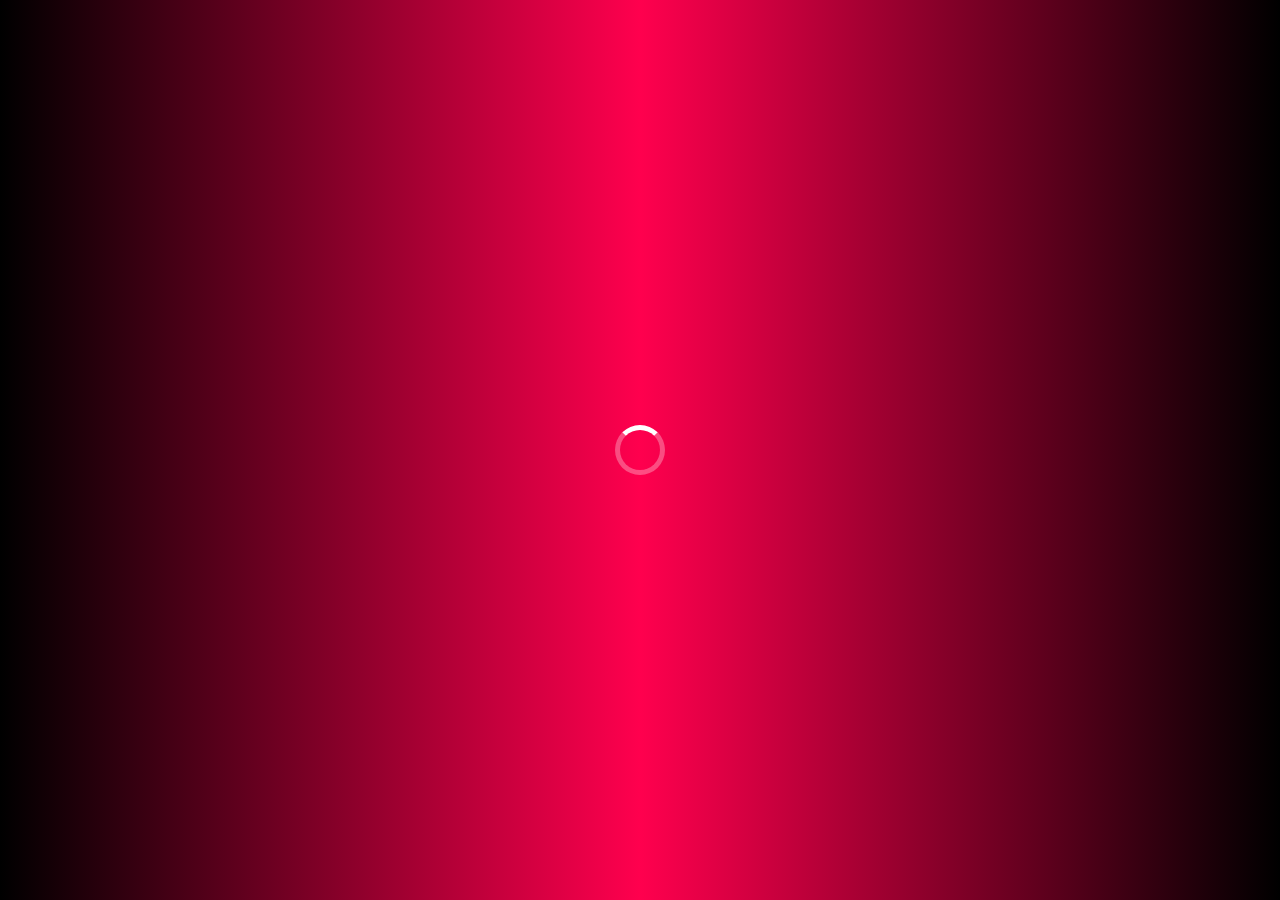
<file: index.html>
<!DOCTYPE html>
<html lang="en">
<head>
    <meta charset="UTF-8">
    <meta name="viewport" content="width=device-width, initial-scale=1.0">
    <title>Detail Area Store</title>
    <link rel="shortcut icon" type="image/x-icon" href="images/DAS_logo.ico">
    <link rel="stylesheet" href="styles.css">
    <link rel="stylesheet" href="https://unpkg.com/swiper/swiper-bundle.min.css">
    <script src="scripts/loadingAnimation.js"></script>
</head>
<body>
    <div id="loader">
        <div class="spinner"></div>
    </div>
    <div class="wrapper" style="display: none;">
        <header>
            <div class="logo">
                <a href="index.html">
                    <img src="images/DAS_logo.png" alt="Logo">
                </a>
            </div>
            <nav>
                <ul class="nav-links">
                    <li><a href="o_nas.html">O nas</a></li>
                    <li><a href="oferta.html">Oferta</a></li>
                    <li><a href="realizacje.html">Realizacje</a></li>
                    <li><a href="kontakt.html">Kontakt</a></li>
                </ul>
                <div class="hamburger-menu">
                    <div class="line1"></div>
                    <div class="line2"></div>
                    <div class="line3"></div>
                </div>
            </nav>
        </header>
        <section class="main-content"></section>
            <!-- Karuzela zdjęć -->
            <div class="swiper-container">
                <div class="swiper-wrapper">
                    <div class="swiper-slide">
                        <img src="images/DAS_1.jpg" alt="DAS kompleks">
                        <div class="slide-text">
                            <h2>DETAIL AREA STORE</h2>
                            <p>Pakiety kompletnych usług dla Waszego samochodu - od pielęgnacji samego nadwozia, aż po kompleksowy detailing całego samochodu.</p>
                            <a href="oferta.html" class="btn">Dowiedz się więcej</a>
                        </div>
                    </div>
                    <div class="swiper-slide">
                        <img src="images/DAS_2.jpg" alt="DAS dojazd">
                        <div class="slide-text">
                            <h2>DETAIL AREA STORE</h2>
                            <p>Pakiety wraz z pojedynczymi usługami, które realizujemy z dojazdem do Państwa.</p>
                            <a href="oferta.html" class="btn">Dowiedz się więcej</a>
                        </div>
                    </div>
                    <div class="swiper-slide">
                        <img src="images/DAS_3.jpg" alt="DAS pojedyncze">
                        <div class="slide-text">
                            <h2>DETAIL AREA STORE</h2>
                            <p>Pojedyncze opcje, które realizujemy u Nas według Państwa preferencji.</p>
                            <a href="oferta.html" class="btn">Dowiedz się więcej</a>
                        </div>
                    </div>
                    <!-- Dodaj więcej zdjęć według potrzeby -->
                </div>
                <!-- Przyciski nawigacyjne -->
                <div class="swiper-button-next"></div>
                <div class="swiper-button-prev"></div>
            </div>
        </section>
        <section>
            <div class="intro-text">
                <p>Mamy przyjemność zaoferować Państwu cztery autorskie warianty atrakcyjnych usług, które oddajemy do Państwa dyspozycji!</p>
            </div>
        </section>
        <section class="additional-content">
            <div class="image-tile">
                <img src="images/LogoOffer/Detail Area Store - Packs_logotype.png" alt="DAS PACKS">
                <div class="tile-overlay">
                    <div class="overlay-text">
                        <h3>DAS PACKS</h3>
                        <a href="oferta.html" class="btn">Szczegóły pakietu</a>
                    </div>
                </div>
            </div>
            <div class="image-tile">
                <img src="images/LogoOffer/Detail Area Store - Mobile Wash_logotype.png" alt="DAS MOBILE">
                <div class="tile-overlay">
                    <div class="overlay-text">
                        <h3>DAS MOBILE WASH</h3>
                        <a href="oferta.html" class="btn">Szczegóły pakietu</a>
                    </div>
                </div>
            </div>
            <div class="image-tile">
                <img src="images/LogoOffer/Detail Area Store - Single Wash_logotype.png" alt="DAS SINGLE">
                <div class="tile-overlay">
                    <div class="overlay-text">
                        <h3>DAS SINGLE WASH</h3>
                        <a href="oferta.html" class="btn">Szczegóły pakietu</a>
                    </div>
                </div>
            </div>
            <div class="image-tile">
                <img src="images/LogoOffer/Detail Area Store - Season Wash_logotype.png" alt="DAS SEASON">
                <div class="tile-overlay">
                    <div class="overlay-text">
                        <h3>DAS SEASON WASH</h3>
                        <a href="oferta.html" class="btn">Szczegóły pakietu</a>
                    </div>
                </div>
            </div>
        </section>
        <footer>
            <div class="footer-content">
                <div class="contact-info">
                    <h3>Kontakt</h3>
                    <p>Adres: Stróża 751, 32-431 Stróża</p>
                    <p>Email: biuro.detailareastore@gmail.com</p>
                    <p>Telefon: +48 666 650 641</p>
                </div>
                <div class="social-media">
                    <h3>Social Media</h3>
                    <a href="https://www.facebook.com/profile.php?id=61563598903499&mibextid=LQQJ4d"><img src="images/facebook.png" alt="Facebook"></a>
                    <a href="https://www.tiktok.com/@detail.area.store?_t=8p4BAKFqnIm&_r=1"><img src="images/tiktok.png" alt="TikTok"></a>
                    <a href="https://www.instagram.com/detailareastore?igsh=Y2JmNTF3ZzJlaGE1"><img src="images/instagram.png" alt="Instagram"></a>
                </div>
                <div class="information">
                    <h3>Informacje</h3>
                    <p><a href="#">Polityka prywatności</a></p>
                    <p><a href="#">Regulamin</a></p>
                </div>
            </div>
            <div class="footer-bottom">
                <p>&copy; 2024 Detail Area Store. Wszelkie prawa zastrzeżone.</p>
            </div>
        </footer>
    </div>
    <!-- Swiper JS -->
    <script src="https://unpkg.com/swiper/swiper-bundle.min.js"></script>
    <!-- Własne skrypty -->
    <script src="scripts/hamburgerMenu.js"></script>
    <script src="scripts/stickyHeaderEffect.js"></script>
    <script src="scripts/carousel.js"></script>
</body>
</html>
</file>
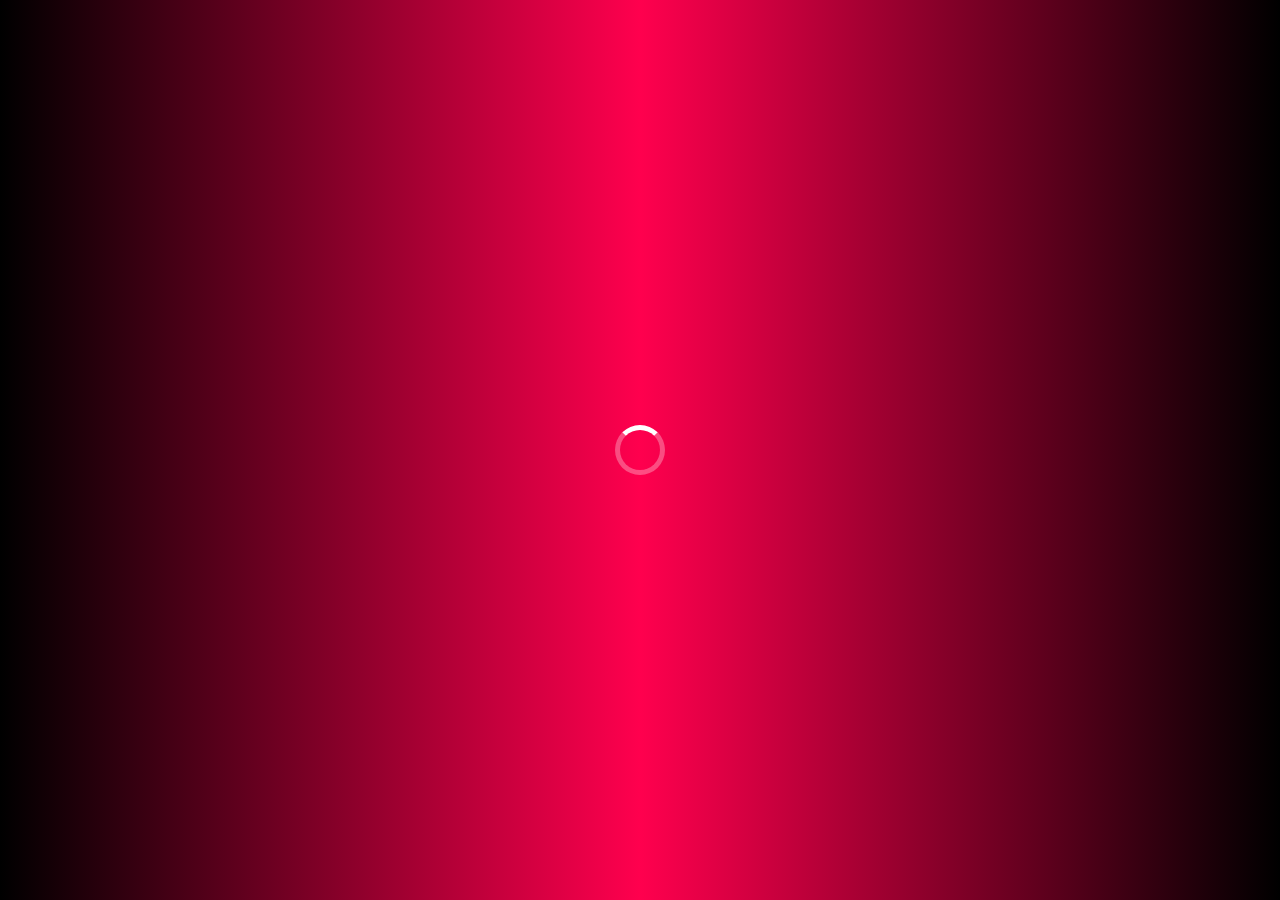
<file: kontakt.html>
<!DOCTYPE html>
<html lang="en">
<head>
    <meta charset="UTF-8">
    <meta name="viewport" content="width=device-width, initial-scale=1.0">
    <title>DAS - Kontakt</title>
    <link rel="shortcut icon" type="image/x-icon" href="images/DAS_logo.ico">
    <link rel="stylesheet" href="styles.css">
    <script src="scripts/loadingAnimation.js"></script>
</head>
<body>
    <div id="loader">
        <div class="spinner"></div>
    </div>
    <div class="wrapper" style="display: none;">
        <header>
            <div class="logo">
                <a href="index.html">
                    <img src="images/DAS_logo.png" alt="Logo">
                </a>
            </div>
            <nav>
                <ul class="nav-links">
                    <li><a href="o_nas.html">O nas</a></li>
                    <li><a href="oferta.html">Oferta</a></li>
                    <li><a href="realizacje.html">Realizacje</a></li>
                    <li><a href="kontakt.html">Kontakt</a></li>
                </ul>
                <div class="hamburger-menu">
                    <div class="line1"></div>
                    <div class="line2"></div>
                    <div class="line3"></div>
                </div>
            </nav>
        </header>

        <main>
            <section class="contact-section">
                <div class="contact-section-info">
                    <h2>Kontakt</h2>
                    <p>Adres: Stróża 751, 32-431 Stróża</p>
                    <p>Email: <a href="mailto:biuro.detailareastore@gmail.com">biuro.detailareastore@gmail.com</a></p>
                    <p>Telefon: <a href="tel:+48666650641">+48 666 650 641</a></p>
                </div>

                <div class="contact-form">
                    <h2>Napisz do nas</h2>
                    <form action="scripts/submit_form.php" method="POST">
                        <label for="name">Imię i nazwisko</label>
                        <input type="text" id="name" name="name" required>

                        <label for="email">Email</label>
                        <input type="email" id="email" name="email" required>

                        <label for="phone">Telefon</label>
                        <input type="tel" id="phone" name="phone">

                        <label for="message">Wiadomość</label>
                        <textarea id="message" name="message" rows="4" required></textarea>

                        <button type="submit">Wyślij</button>
                    </form>
                </div>

                <div class="map-container">
                    <iframe class="map" src="https://maps.google.com/maps?q=Stróża%20751&t=&z=13&ie=UTF8&iwloc=&output=embed" allowfullscreen="" loading="lazy"></iframe>
                </div>
            </section>
        </main>

        <footer>
            <div class="footer-content">
                <div class="contact-info">
                    <h3>Kontakt</h3>
                    <p>Adres: Stróża 751, 32-431 Stróża</p>
                    <p>Email: biuro.detailareastore@gmail.com</p>
                    <p>Telefon: +48 666 650 641</p>
                </div>
                <div class="social-media">
                    <h3>Social Media</h3>
                    <a href="https://www.facebook.com/profile.php?id=61563598903499&mibextid=LQQJ4d"><img src="images/facebook.png" alt="Facebook"></a>
                    <a href="https://www.tiktok.com/@detail.area.store?_t=8p4BAKFqnIm&_r=1"><img src="images/tiktok.png" alt="TikTok"></a>
                    <a href="https://www.instagram.com/detailareastore?igsh=Y2JmNTF3ZzJlaGE1"><img src="images/instagram.png" alt="Instagram"></a>
                </div>
                <div class="information">
                    <h3>Informacje</h3>
                    <p><a href="#">Polityka prywatności</a></p>
                    <p><a href="#">Regulamin</a></p>
                </div>
            </div>
            <div class="footer-bottom">
                <p>&copy; 2024 Detail Area Store. Wszelkie prawa zastrzeżone.</p>
            </div>
        </footer>
    </div>
    <script src="scripts/hamburgerMenu.js"></script>
    <script src="scripts/stickyHeaderEffect.js"></script>
    <script src="scripts/pictureHandling.js"></script>
</body>
</html>
</file>
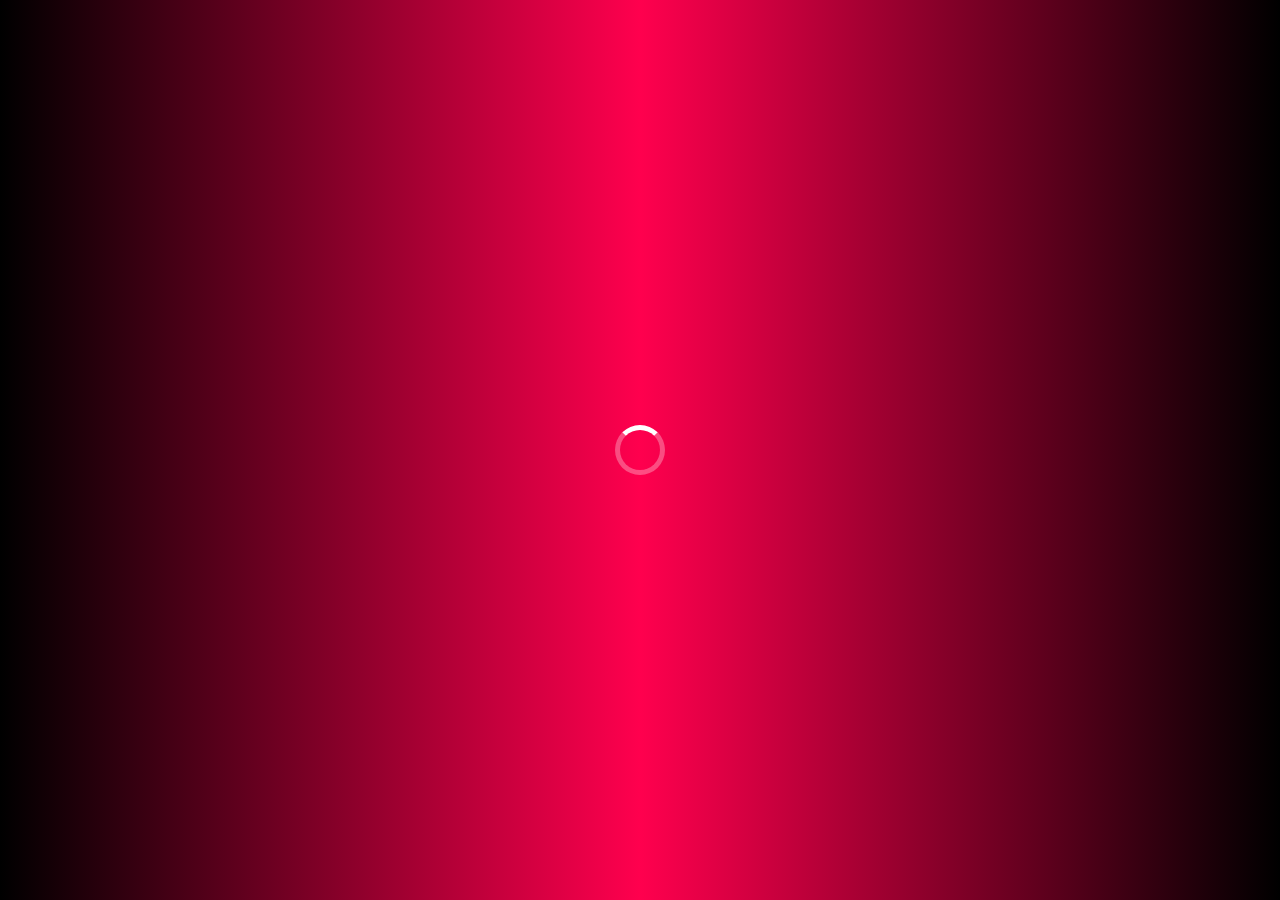
<file: o_nas.html>
<!DOCTYPE html>
<html lang="en">
<head>
    <meta charset="UTF-8">
    <meta name="viewport" content="width=device-width, initial-scale=1.0">
    <title>DAS - O nas</title>
    <link rel="shortcut icon" type="image/x-icon" href="images/DAS_logo.ico">
    <link rel="stylesheet" href="styles.css">
    <script src="scripts/loadingAnimation.js"></script>
</head>
<body>
    <div id="loader">
        <div class="spinner"></div>
    </div>
    <div class="wrapper" style="display: none;">
        <header>
            <div class="logo">
                <a href="index.html">
                    <img src="images/DAS_logo.png" alt="Logo">
                </a>
            </div>
            <nav>
                <ul class="nav-links">
                    <li><a href="o_nas.html">O nas</a></li>
                    <li><a href="oferta.html">Oferta</a></li>
                    <li><a href="realizacje.html">Realizacje</a></li>
                    <li><a href="kontakt.html">Kontakt</a></li>
                </ul>
                <div class="hamburger-menu">
                    <div class="line1"></div>
                    <div class="line2"></div>
                    <div class="line3"></div>
                </div>
            </nav>
        </header>

        <main>
            <section class="about-section">
                <div class="about-content">
                    <h1>Detail Area Store - od wizji aż po warsztat</h1>
                    <p>Jak to się zaczęło? Szczerze mówiąc, dosyć nieoczywiście i spontanicznie. Gdzieś około 2 lata temu, pewnego dnia przed spotkaniem z dziewczyną, myłem swój samochód przed domem, totalnie bez jakiejkolwiek wiedzy o chemii i procesie mycia samochodów. Jaki był efekt? Na tamtą chwilę zaskakujący, gdyż nie miałem pojęcia, że istnieje takie coś jak np. korekta lakieru czy chociażby powłoka ochronna. Tego samego wieczoru wpadł mi pomysł do głowy - "A może robić to zawodowo?". Wyobrażałem sobie wtedy swoje profesjonalne studio z idealnym oświetleniem, współpracownikami dzielącymi ze mną zajawkę oraz z wypracowaną renomą na rynku - oczywiście to tylko wierzchołek góry lodowej. Podzieliłem się tą myślą z moją partnerką, po jej aprobacie zakupiłem pierwszy kurs, później pierwsze kosmetyki. Wracając po pracy robiłem pierwsze kroki na swoim samochodzie i samochodach znajomych, którzy mieli wtedy odwagę powierzyć mi swój samochód.</p>
                    <p>Z determinacją i ciężką pracą udało się zgromadzić dziesiątki zadowolonych klientów z którego wysnułem jeden wniosek i motto, którym się kieruję do dziś - "Jesteśmy dla Was i chcemy się rozwijać dla Was. Powierzając nam swój samochód chcemy, żebyście mieli pewność, że oddaliście je w ręce profesjonalisty, któremu ufacie i którego zawsze możecie prosić o radę. Odbierając od Nas samochód, Wasz zachwyt i uśmiech na twarzy jest dla Nas najlepszą motywacją i czymś niebywalne najcenniejszym.</p>
                    <h2>Nasza oferta</h2>
                    <ul>
                        <li><b>DAS Packs</b> - Pakiety kompletnych usług dla Waszego samochodu - od pielęgnacji samego nadwozia, aż po kompleksowy detailing całego samochodu.</li>
                        <li><b>DAS Mobile</b> - Pakiety wraz z pojedynczymi usługami, które realizujemy z dojazdem do Państwa.</li>
                        <li><b>DAS Single</b> - Pojedyncze opcje, które realizujemy u Nas, według Państwa preferencji.</li>
                    </ul>
                </div>
                <div class="about-image">
                    <img src="images/O_nas.JPG" alt="O nas">
                </div>
            </section>
        </main>
        
        <footer>
            <div class="footer-content">
                <div class="contact-info">
                    <h3>Kontakt</h3>
                    <p>Adres: Stróża 751, 32-431 Stróża</p>
                    <p>Email: biuro.detailareastore@gmail.com</p>
                    <p>Telefon: +48 666 650 641</p>
                </div>
                <div class="social-media">
                    <h3>Social Media</h3>
                    <a href="https://www.facebook.com/profile.php?id=61563598903499&mibextid=LQQJ4d"><img src="images/facebook.png" alt="Facebook"></a>
                    <a href="https://www.tiktok.com/@detail.area.store?_t=8p4BAKFqnIm&_r=1"><img src="images/tiktok.png" alt="TikTok"></a>
                    <a href="https://www.instagram.com/detailareastore?igsh=Y2JmNTF3ZzJlaGE1"><img src="images/instagram.png" alt="Instagram"></a>
                </div>
                <div class="information">
                    <h3>Informacje</h3>
                    <p><a href="#">Polityka prywatności</a></p>
                    <p><a href="#">Regulamin</a></p>
                </div>
            </div>
            <div class="footer-bottom">
                <p>&copy; 2024 Detail Area Store. Wszelkie prawa zastrzeżone.</p>
            </div>
        </footer>
    </div>
    <script src="scripts/hamburgerMenu.js"></script>
    <script src="scripts/stickyHeaderEffect.js"></script>
    <script src="scripts/pictureHandling.js"></script>
</body>
</html>
</file>
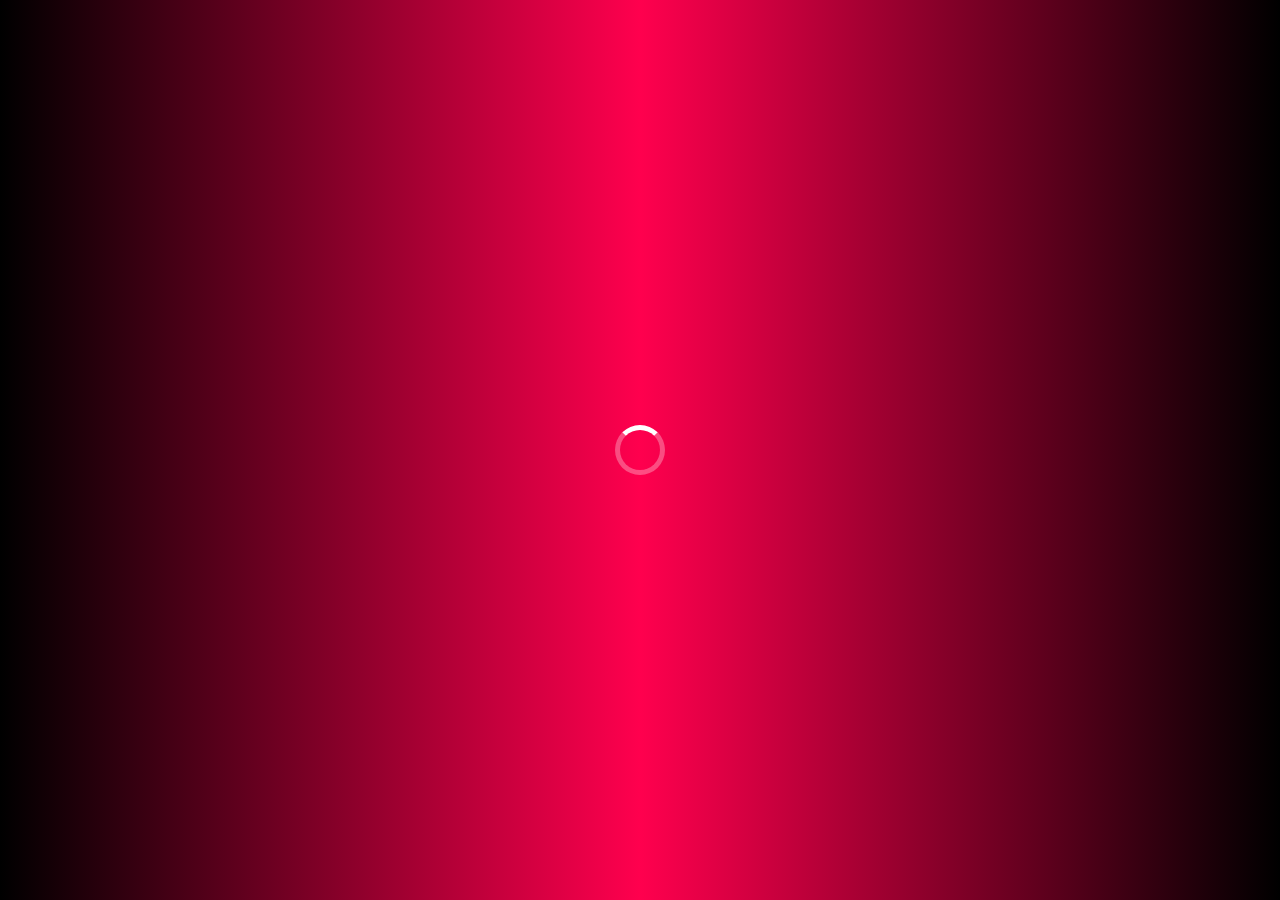
<file: oferta.html>
<!DOCTYPE html>
<html lang="en">
<head>
    <meta charset="UTF-8">
    <meta name="viewport" content="width=device-width, initial-scale=1.0">
    <title>DAS - Oferta</title>
    <link rel="shortcut icon" type="image/x-icon" href="images/DAS_logo.ico">
    <link rel="stylesheet" href="styles.css">
    <script src="scripts/loadingAnimation.js"></script>
</head>
<body>
    <div id="loader">
        <div class="spinner"></div>
    </div>
    <div class="wrapper" style="display: none;">
        <header>
            <div class="logo">
                <a href="index.html">
                    <img src="images/DAS_logo.png" alt="Logo">
                </a>
            </div>
            <nav>
                <ul class="nav-links">
                    <li><a href="o_nas.html">O nas</a></li>
                    <li><a href="oferta.html">Oferta</a></li>
                    <li><a href="realizacje.html">Realizacje</a></li>
                    <li><a href="kontakt.html">Kontakt</a></li>
                </ul>
                <div class="hamburger-menu">
                    <div class="line1"></div>
                    <div class="line2"></div>
                    <div class="line3"></div>
                </div>
            </nav>
        </header>

        <main>
            <section class="offers">
                <div class="offer">
                    <img src="images/LogoOffer/Detail Area Store - Packs_logotype.png" alt="DAS Packs">
                    <h2>DAS Packs</h2>
                    <h3>DAS Fast Wash:</h3>
                    <p>
                        <ul>
                            <li><b>Car Wash Fast</b>: mycie wstępne nadwozia, mycie właściwe nadwozia, zabezpieczenie lakieru szybką powłoką ochronną (szybki wosk / quick detailier / quick detailier ceramiczny / wosk na mokro), mycie felg, dressing opon</li>
                            <li><b>Car Wash Fast+</b>: usługi <b>Car Wash Fast</b> wraz z odkurzaniem dywaników i foteli</li>
                            <li><b>Car Wash Standard</b>: usługi <b>Car Wash Fast</b> wraz z odkurzaniem i czyszczeniem wnętrza samochodu</li>
                            <li><b>Car Wash Standard+</b>: usługi <b>Car Wash Standard</b> wraz z dressingiem wnętrza</li>
                            <li><b>Car Wash Premium</b>: usługi <b>Car Wash Standard+</b> wraz z nałożeniem powłoki hydrofobowej na szyby (niewidzialna wycieraczka)</li>
                        </ul>
                    </p>
                    <h3>DAS Detailing:</h3>
                    <p>
                        <ul>
                            <li><b>Car Detailing Fast</b>: mycie wstępne nadwozia, mycie właściwe nadwozia, deironizacja, dekontaminacja, glinkowanie nadwozia, detailing felg, zabezpieczenie felg powłoką ochronną, dressing opon, zabezpieczenie lakieru 3 miesięczną powłoką ochronną, nałożenie powłoki hydrofobowej na szyby (niewidzialna wycieraczka)</li>
                            <li><b>Car Detailing Standard</b>: usługi <b>Car Detailing Fast</b> z odkurzaniem i czyszczeniem wnętrza samochodu wraz z dressingiem</li>
                            <li><b>Car Detailing Premium</b>: usługi <b>Car Detailing Standard</b> wraz z impregnacją</li>
                            <li><b>Car Detailing Pro</b>: usługi <b>Car Detailing Premium</b> z zabezpieczeniem lakieru roczną powłoką ochronną</li>
                            <li><b>Car Detailing Pro+</b>: usługi <b>Car Detailing Pro</b> z zabezpieczeniem lakieru ceramiczną powłoką ochronną</li>
                        </ul>
                    </p>
                    <a href="kontakt.html" class="btn">Skontaktuj się z nami</a>
                </div>
                <div class="offer">
                    <img src="images/LogoOffer/Detail Area Store - Mobile Wash_logotype.png" alt="DAS Mobile Wash">
                    <h2>DAS Mobile Wash</h2>
                    <p>
                        <ul>
                            <li>Mycie wstępne oraz właściwe nadwozia</li>
                            <li>Detailing / Mycie kół</li>
                            <li>Glinkowanie, deironizacja i dekontaminacja pojazdu*</li>
                            <li>Usuwanie odprysków*</li>
                            <li>Woskowanie nadwozia*</li>
                            <li>Aplikacja powłoki hydrofobowej na szybę (niewidzialna wycieraczka)</li>
                            <li>Odkurzanie wnętrza samochodu</li>
                            <li>Czyszczenie oraz impregnacja skórzanej tapicerki samochodu</li>
                            <li>Czyszczenie oraz impregnacja / dressing wnętrza samochodu</li>
                            <li>Mycie szyb wewnątrz oraz zewnątrz samochodu</li>
                        </ul>
                    </br>* - usługa wymaga zacienionego miejsca bądź pomieszczenia umożliwiającego realizację usługi
                    </p>
                    <a href="kontakt.html" class="btn">Skontaktuj się z nami</a>
                </div>
                <div class="offer">
                    <img src="images/LogoOffer/Detail Area Store - Single Wash_logotype.png" alt="DAS Single Wash">
                    <h2>DAS Single Wash</h2>
                    <p>
                        <ul>
                            <li>Odkurzanie wnętrza samochodu</li>
                            <li>Pranie foteli</li>
                            <li>Pranie dywaników</li>
                            <li>Pranie podsufitki (bonnetowanie)</li>
                            <li>Pranie podłogi samochodowej</li>
                            <li>Pranie pasów bezpieczeństwa</li>
                            <li>Detailing / Mycie kół</li>
                            <li>Glinkowanie, deironizacja i dekontaminacja pojazdu</li>
                            <li>Mycie wstępne oraz właściwe nadwozia</li>
                            <li>Polerowanie nadwozia (możliwość polerowania pojedynczej części pojazdu)</li>
                            <li>Usuwanie odprysków</li>
                            <li>Regeneracja lamp</li>
                            <li>Woskowanie nadwozia</li>
                            <li>Aplikacja powłoki ceramicznej</li>
                            <li>Czyszczenie oraz impregnacja skórzanej tapicerki samochodu</li>
                            <li>Czyszczenie oraz impregnacja / dressing wnętrza samochodu</li>
                            <li>Mycie szyb wewnątrz oraz zewnątrz samochodu</li>
                            <li>Aplikacja połoki hydrofobowej na szybę (niewidzialna wycieraczka)</li>
                            <li>Ozonowanie</li>
                        </ul>
                    </p>
                    <a href="kontakt.html" class="btn">Skontaktuj się z nami</a>
                </div>
                <div class="offer">
                    <img src="images/LogoOffer/Detail Area Store - Season Wash_logotype.png" alt="DAS Season Wash">
                    <h2>DAS Season Wash</h2>
                    <p>
                        <ul>
                            <li>Odkurzanie wnętrza samochodu</li>
                            <li>Pranie foteli</li>
                            <li>Pranie dywaników</li>
                            <li>Pranie podsufitki (bonnetowanie)</li>
                            <li>Pranie podłogi samochodowej</li>
                            <li>Pranie pasów bezpieczeństwa</li>
                            <li>Detailing / Mycie kół</li>
                            <li>Glinkowanie, deironizacja i dekontaminacja pojazdu</li>
                            <li>Mycie wstępne oraz właściwe nadwozia</li>
                            <li>Polerowanie nadwozia (możliwość polerowania pojedynczej części pojazdu)</li>
                            <li>Usuwanie odprysków</li>
                            <li>Regeneracja lamp</li>
                            <li>Woskowanie nadwozia</li>
                            <li>Aplikacja powłoki ceramicznej</li>
                            <li>Czyszczenie oraz impregnacja skórzanej tapicerki samochodu</li>
                            <li>Czyszczenie oraz impregnacja / dressing wnętrza samochodu</li>
                            <li>Mycie szyb wewnątrz oraz zewnątrz samochodu</li>
                            <li>Aplikacja połoki hydrofobowej na szybę (niewidzialna wycieraczka)</li>
                            <li>Ozonowanie</li>
                        </ul>
                    </p>
                    <a href="kontakt.html" class="btn">Skontaktuj się z nami</a>
                </div>
            </section>
        </main>
        
        <footer>
            <div class="footer-content">
                <div class="contact-info">
                    <h3>Kontakt</h3>
                    <p>Adres: Stróża 751, 32-431 Stróża</p>
                    <p>Email: biuro.detailareastore@gmail.com</p>
                    <p>Telefon: +48 666 650 641</p>
                </div>
                <div class="social-media">
                    <h3>Social Media</h3>
                    <a href="https://www.facebook.com/profile.php?id=61563598903499&mibextid=LQQJ4d"><img src="images/facebook.png" alt="Facebook"></a>
                    <a href="https://www.tiktok.com/@detail.area.store?_t=8p4BAKFqnIm&_r=1"><img src="images/tiktok.png" alt="TikTok"></a>
                    <a href="https://www.instagram.com/detailareastore?igsh=Y2JmNTF3ZzJlaGE1"><img src="images/instagram.png" alt="Instagram"></a>
                </div>
                <div class="information">
                    <h3>Informacje</h3>
                    <p><a href="#">Polityka prywatności</a></p>
                    <p><a href="#">Regulamin</a></p>
                </div>
            </div>
            <div class="footer-bottom">
                <p>&copy; 2024 Detail Area Store. Wszelkie prawa zastrzeżone.</p>
            </div>
        </footer>
    </div>
    <script src="scripts/hamburgerMenu.js"></script>
    <script src="scripts/stickyHeaderEffect.js"></script>
    <script src="scripts/pictureHandling.js"></script>
    <script src="scripts/offerAnimation.js"></script>
</body>
</html>
</file>
<file: styles.css>
/* Resetowanie domyślnych styli */
* {
    box-sizing: border-box;
    margin: 0;
    padding: 0;
}

/* Loader styles */
#loader {
    position: fixed;
    left: 0;
    top: 0;
    width: 100%;
    height: 100%;
    background: rgb(0,0,0);
    background: linear-gradient(90deg, rgba(0,0,0,1) 0%, rgba(255,0,78,1) 50%, rgba(0,0,0,1) 100%);
    display: flex;
    justify-content: center;
    align-items: center;
    z-index: 9999;
}

.spinner {
    width: 50px;
    height: 50px;
    border: 5px solid rgba(255,255,255,0.3);
    border-top: 5px solid #fff;
    border-radius: 50%;
    animation: spin 1s linear infinite;
}

@keyframes spin {
    0% { transform: rotate(0deg); }
    100% { transform: rotate(360deg); }
}

/* Body styles */
body, html {
    font-family: Arial, sans-serif;
    line-height: 1.6;
    background: rgb(0,0,0);
    background: linear-gradient(90deg, rgba(0,0,0,1) 0%, rgba(255,0,78,1) 50%, rgba(0,0,0,1) 100%);
    margin: 0;
    padding: 0;
    height: 100%;
}

.wrapper {
    display: flex;
    flex-direction: column;
    min-height: 100vh; /* Pełna wysokość widoku */
}

header {
    background-color: #000000;
    color: white;
    padding: 0px 20px; /* większy padding dla lepszego wyglądu */
    text-align: center;
    position: fixed;
    width: 100%;
    top: 0;
    z-index: 1000; /* wyższy indeks zabezpiecza go przed innymi treściami */
    display: flex;
    justify-content: space-between; /* wyrównanie elementów do lewej i prawej */
    align-items: center; /* wycentrowanie w pionie */
    box-shadow: 0 2px 10px rgba(0, 0, 0, 0.1); /* cień dla nagłówka */
    transition: background-color 0.3s ease;
    margin: 0; /* Usuń wszelkie marginesy */
}

.logo img {
    height: 75px; /* dostosuj rozmiar logo */
}

nav {
    background-color: #000000;
    overflow: hidden;
    margin: 0; /* Usuń wszelkie marginesy */
    padding: 0; /* Usuń wszelkie paddingi */
}

nav ul {
    list-style-type: none;
    margin: 7px; /* Usuń wszelkie marginesy */
    padding: 0; /* Usuń wszelkie paddingi */
    text-align: center;
    display: flex; /* Elementy listy są wyświetlane obok siebie */
}

nav ul li {
    flex: 1; /* Każdy element listy zajmuje równą część przestrzeni */
}

nav ul li a {
    display: block;
    color: white;
    text-align: center;
    padding: 14px 20px;
    text-decoration: none;
    transition: background-color 0.3s ease, color 0.3s ease;
    position: relative;
    font-weight: 500; /* nieco pogrubiona czcionka */
}

nav ul li a::before {
    content: "";
    position: absolute;
    bottom: 0;
    left: 50%;
    width: 0;
    height: 2px;
    background-color: #FF024F;
    transition: width 0.3s ease, left 0.3s ease;
}

nav ul li a:hover {
    background-color: #000000;
    color: #f0f0f0;
}

nav ul li a:hover::before {
    width: 100%;
    left: 0;
}

.hamburger-menu {
    display: none; /* ukryty domyślnie na większych ekranach */
    cursor: pointer;
    padding: 10px;
    position: relative;
    z-index: 1001; /* wyższy indeks, aby był nad menu */
}

.hamburger-menu div {
    width: 25px;
    height: 3px;
    background-color: white;
    margin: 5px 0;
    transition: transform 0.3s ease, opacity 0.3s ease;
}

.main-content {
    flex: 1;
    display: flex;
    flex-direction: column;
    align-items: center;
    justify-content: center;
    padding-top: 60px; /* Odstęp od nagłówka równy jego wysokości */
    margin-top: 5px; /* Usuń wszelkie marginesy */
}

/* Swiper styles */
.swiper-container {
    width: 100%;
    height: 60vh; /* Wysokość karuzeli */
    position: relative;
    margin: 0; /* Usuń odstęp górny */
    padding: 0; /* Usuń padding */
}

.swiper-wrapper {
    margin: 0; /* Usuń odstęp górny */
    padding: 0; /* Usuń padding */
}

.swiper-slide {
    display: flex;
    justify-content: center;
    align-items: center;
}

.swiper-slide img {
    width: 100%;
    height: 100%;
    object-fit: cover; /* Zawartość dopasowana do kontenera */
    background-color: transparent; /* Przezroczyste tło */
}

.swiper-button-next, .swiper-button-prev {
    color: #fff; /* Białe strzałki */
}

.slide-text {
    position: absolute;
    top: 50%;
    left: 50%;
    transform: translate(-50%, -50%);
    text-align: center;
    color: #fff;
    z-index: 10;
    padding: 20px;
    background-color: rgba(0, 0, 0, 0.7);
    border-radius: 10px;
    max-width: 80%;
}

.slide-text h2 {
    font-size: 2.5em;
    margin-bottom: 10px;
}

.slide-text p {
    font-size: 1.3em;
    line-height: 1.6;
    margin-bottom: 20px;
}

.slide-text .btn {
    display: inline-block;
    background-color: #FF004E;
    color: #fff;
    padding: 12px 24px;
    text-decoration: none;
    border-radius: 5px;
    transition: background-color 0.3s ease;
}

.slide-text .btn:hover {
    background-color: #ff306e;
}

.additional-content {
    display: flex;
    justify-content: space-around;
    align-items: center;
    margin: 50px 0;
}

.intro-text {
    margin: 2% 10% 0% 10%;
}

.intro-text p {
    font-size: 36px;
    font-weight: bold;
    text-align: center;
    color: #fefefe;
    text-shadow: 1px 1px 2px rgba(0, 0, 0, 0.9);
}

.image-tile {
    position: relative;
    overflow: hidden;
    width: 30%; /* Dla równego rozłożenia na szerokim ekranie */
    transition: transform 0.3s ease;
    cursor: pointer;
}

.image-tile:hover .tile-overlay {
    opacity: 1;
    transform: translateY(0);
}

.image-tile img {
    width: 100%;
    height: auto;
    vertical-align: middle;
}

.tile-overlay {
    position: absolute;
    top: 0;
    left: 0;
    width: 100%;
    height: 100%;
    background-color: rgba(0, 0, 0, 0.7);
    color: white;
    display: flex;
    justify-content: center;
    align-items: center;
    opacity: 0;
    transform: translateY(-100%);
    transition: opacity 0.3s ease, transform 0.3s ease;
}

.overlay-text {
    text-align: center;
}

.overlay-text h3 {
    font-size: 1.5em;
    margin-bottom: 10px;
}

.overlay-text .btn {
    background-color: #FF004E;
    color: white;
    padding: 10px 20px;
    border-radius: 5px;
    text-decoration: none;
    transition: background-color 0.3s ease;
}

.overlay-text .btn:hover {
    background-color: #ff306e;
}

.realizations {
    padding: 50px 20px;
    background: rgb(0,0,0);
    background: linear-gradient(90deg, rgba(0,0,0,1) 0%, rgba(255,0,78,1) 50%, rgba(0,0,0,1) 100%);
}

.realizations h2 {
    margin-bottom: 30px;
    font-size: 36px;
    font-weight: bold;
    text-align: center;
    color: #fefefe;
    text-shadow: 1px 1px 2px rgba(0, 0, 0, 0.9);
}

.realization-container {
    display: flex;
    flex-wrap: wrap;
    justify-content: center;
    gap: 20px;
}

.realization-card {
    background-color: #ffffff;
    border-radius: 10px;
    box-shadow: 0 4px 10px rgba(0, 0, 0, 0.1);
    overflow: hidden;
    max-width: 400px;
    margin: 10px;
    transition: transform 0.3s ease;
    cursor: pointer;
}

.realization-card:hover {
    transform: translateY(-10px);
}

.realization-images {
    position: relative;
    width: 100%;
    height: 200px;
    display: flex;
    justify-content: center;
    align-items: center;
}

.realization-images img {
    width: 90%;
    height: 85%;
    object-fit: cover;
    position: absolute;
    border-radius: 8px;
    transition: opacity 0.3s ease;
}

.realization-images img.before-image {
    z-index: 1;
}

.realization-images img.after-image {
    z-index: 2;
    opacity: 0;
}

.realization-card:hover .after-image {
    opacity: 1;
}

.realization-info {
    padding: 20px;
}

.realization-info h3 {
    font-size: 1.5em;
    margin-bottom: 10px;
    color: #333;
}

.realization-info p {
    margin: 5px 0;
    color: #666;
}

.realization-info p strong {
    color: #333;
}

.fullscreen-container {
    display: none;
    position: fixed;
    top: 0;
    left: 0;
    width: 100%;
    height: 100%;
    background: rgba(0, 0, 0, 0.8);
    justify-content: center;
    align-items: center;
    z-index: 1000;
}

.fullscreen-content {
    position: relative;
    width: 90%;
    max-width: 1200px;
    max-height: 90%;
    overflow: auto;
    background: #fff;
    padding: 20px;
    border-radius: 10px;
}

.close-btn {
    position:sticky;
    top: 10px;
    right: 10px;
    margin-left: 95%;
    font-size: 50px;
    color: #FF004E;
    cursor: pointer;
}

.fullscreen-images img {
    width: 100%;
    margin-bottom: 10px;
    border-radius: 10px;
}

/* Contact styles */

.contact-section {
    display: flex;
    flex-direction: column;
    align-items: center;
    padding: 40px;
    margin-top: 60px;
    text-align: center;
    background: linear-gradient(90deg, rgba(0, 0, 0, 1) 0%, rgba(255, 0, 78, 1) 50%, rgba(0, 0, 0, 1) 100%);
    font-family: 'Roboto', Arial, sans-serif; /* Zmieniona czcionka na bardziej nowoczesną */
}

.contact-section-info, .contact-form {
    width: 100%;
    max-width: 900px; /* Nieco mniejsza szerokość dla lepszego layoutu */
    margin-bottom: 50px; /* Większa przestrzeń między sekcjami */
    background-color: #ffffff; /* Jaśniejsze tło dla lepszego kontrastu */
    padding: 30px;
    border-radius: 12px; /* Zwiększony zaokrąglenie rogów */
    box-shadow: 0 8px 16px rgba(0, 0, 0, 0.15); /* Mocniejszy cień dla lepszego efektu 3D */
    transition: transform 0.3s ease-in-out; /* Dodanie animacji na hover */
}

.contact-section-info:hover, .contact-form:hover {
    transform: translateY(-5px); /* Lekki efekt podniesienia na hover */
}

.contact-section-info h2, .contact-form h2 {
    margin-bottom: 30px;
    font-size: 34px; /* Większa czcionka nagłówków */
    color: #222; /* Ciemniejszy kolor nagłówków */
}

.contact-section-info p, .contact-form label {
    font-size: 18px;
    line-height: 1.8;
    color: #444; /* Nieco ciemniejszy kolor tekstu */
}

.contact-section-info a {
    text-decoration: none;
    color: #222; /* Ciemniejszy kolor linków */
    transition: color 0.3s ease-in-out;
}

.contact-section-info a:hover {
    color: #FF024F; /* Wyrazisty kolor na hover */
}

.contact-form form {
    display: grid;
    gap: 20px;
}

.contact-form input[type="text"],
.contact-form input[type="email"],
.contact-form input[type="tel"],
.contact-form textarea {
    width: 100%;
    padding: 15px;
    font-size: 16px;
    border: 1px solid #bbb; /* Lżejszy kolor obramowania */
    border-radius: 8px; /* Większe zaokrąglenie */
    transition: border-color 0.3s ease-in-out, box-shadow 0.3s ease-in-out;
    background-color: #f7f7f7; /* Delikatniejsze tło dla wejść */
}

.contact-form input[type="text"]:focus,
.contact-form input[type="email"]:focus,
.contact-form input[type="tel"]:focus,
.contact-form textarea:focus {
    outline: none;
    border-color: #FF024F;
    box-shadow: 0 0 5px rgba(255, 0, 78, 0.3); /* Dodanie delikatnego cienia na focus */
}

.contact-form textarea {
    resize: vertical;
}

.contact-form button {
    width: 100%;
    padding: 15px;
    font-size: 18px;
    background: linear-gradient(90deg, rgba(255, 2, 79, 1) 0%, rgba(255, 50, 100, 1) 100%);
    color: white;
    border: none;
    border-radius: 8px;
    cursor: pointer;
    transition: background-color 0.3s ease-in-out, transform 0.3s ease-in-out;
}

.contact-form button:hover {
    background-color: #ff306e;
    transform: scale(1.05); /* Dodanie efektu powiększenia na hover */
}

.map-container {
    width: 100%;
    max-width: 900px;
    height: 400px;
    margin-top: 40px;
    border-radius: 12px;
    overflow: hidden;
    box-shadow: 0 8px 16px rgba(0, 0, 0, 0.15); /* Mocniejszy cień dla mapy */
}

.map {
    width: 100%;
    height: 100%;
    border: none;
}

/* O nas - style */

.about-section {
    display: flex;
    justify-content: space-between;
    align-items: center;
    background-color: #ffffff;
    margin-top: 60px;
    padding: 40px;
    border-radius: 8px;
    box-shadow: 0 4px 8px rgba(0, 0, 0, 0.1); /* Delikatny cień */
}

.about-content {
    flex: 1;
    padding-right: 40px;
}

.about-content h1 {
    font-size: 32px;
    margin-bottom: 20px;
}

.about-content h2 {
    font-size: 24px;
    margin-top: 15px;
    margin-bottom: 10px;
}

.about-content p {
    font-size: 18px;
    line-height: 1.6;
    margin-top: 20px;
}

.about-content ul {
    margin-top: 10px;
    padding-left: 20px;
}

.about-content ul li {
    font-size: 16px;
    margin-bottom: 8px;
}

.about-image {
    flex: 1;
    text-align: center;
}

.about-image img {
    max-width: 100%;
    border-radius: 8px; /* Zaokrąglone brzegi dla zdjęcia */
    box-shadow: 0 4px 8px rgba(0, 0, 0, 0.1); /* Delikatny cień */
}

/* Styl dla sekcji ofert */

.offers {
    display: grid;
    grid-template-columns: repeat(2, 1fr); /* Ustaw 2 kolumny, każda po 1 frakcji */
    grid-template-rows: repeat(2, auto); /* Ustaw 2 rzędy z automatyczną wysokością */
    gap: 20px;
    margin: 100px 20px 20px 20px;
}

/* Styl dla pojedynczej oferty */
.offer {
    display: flex;
    flex-direction: column;
    justify-content: center; /* Dodatkowe wyrównanie elementów */
    background: rgb(255,255,255);
    background: radial-gradient(circle, rgba(255,255,255,1) 22%, rgba(134,134,128,1) 51%, rgba(255,255,255,1) 100%);
    padding: 20px;
    border-radius: 8px;
    box-shadow: 0 0 10px rgba(0, 0, 0, 0.1);
    text-align: center;
    transition: transform 0.3s ease-in-out, box-shadow 0.3s ease-in-out; /* Dodanie płynnej transformacji */
}

.offer img {
    max-width: 75%; /* Zmniejszenie rozmiaru obrazka */
    display: block; /* Blokowy układ obrazka */
    margin: 0 auto; /* Wyrównanie do środka */
    border-radius: 8px;
}

.offer h2 {
    margin-top: 10px;
    font-size: 1.5rem;
    color: #000000;
}

.offer h3 {
    text-align: left;
    margin-left: 20px;
    color: #000000;
}

.offer p {
    margin-top: 8px;
    font-size: 1rem;
    color: #000000;
}

.offer ul {
    text-align: left;
    margin-left: 20px;
    padding-left: 20px; /* Dodaje odstęp od lewej krawędzi, co zwiększa czytelność */
    list-style-type: disc; /* Ustawia standardowy symbol punktu dla listy */
    font-family: Arial, sans-serif; /* Ustawia czcionkę */
    font-size: 16px; /* Ustawia rozmiar czcionki */
    color: #000000; /* Ustawia kolor tekstu */
    line-height: 1.6; /* Zwiększa odstęp między wierszami dla lepszej czytelności */
}

.offer ul li {
    margin-bottom: 5px; /* Dodaje odstęp między elementami listy */
}

.offer .btn {
    display: inline-block;
    margin-top: auto; /* Przesuwa przycisk na dół */
    padding: 10px 20px;
    background-color: #FF024F;
    color: white;
    text-decoration: none;
    border-radius: 5px;
    transition: background-color 0.3s;
}

.offer .btn:hover {
    background-color: #ff306e;
}

/* Footer styles */
footer {
    background-color: #000000;
    color: white;
    padding: 20px 0;
    text-align: center;
    margin-top: auto; /* przesuń stopkę na dół strony */
}

.footer-content {
    display: flex;
    justify-content: space-around;
    align-items: flex-start;
    max-width: 1000px;
    margin: 0 auto;
}

.footer-content div {
    flex: 1;
    padding: 20px;
}

.footer-content h3 {
    margin-bottom: 10px;
}

.footer-content p, .footer-content a {
    color: #f0f0f0;
    text-decoration: none;
    transition: color 0.3s ease;
}

.footer-content a:hover {
    color: #ddd;
}

.footer-content img {
    width: 40px; /* ustaw szerokość zdjęć */
    height: 40px; /* ustaw wysokość zdjęć */
    background-color: transparent; /* przezroczyste tło */
    object-fit: contain; /* zawartość dopasowana do kontenera */
    transition: transform 0.3s ease;
}

.footer-content img:hover {
    transform: scale(1.1); /* powiększenie zdjęcia przy najechaniu */
}

.footer-bottom {
    padding: 10px;
    background-color: #000000;
}

.footer-bottom p {
    margin: 0;
    font-size: 0.9em;
}

@media (max-width: 768px) {
    header {
        padding: 10px 20px; /* większy padding dla lepszego wyglądu */
    }

    .logo {
        margin-left: 10px; /* zmniejszenie marginesu logo */
    }

    nav ul {
        display: none; /* ukryj linki nawigacyjne domyślnie */
        flex-direction: column;
        position: absolute;
        width: 100%;
        top: 60px; /* odstęp od góry strony */
        left: 0;
        background-color: #000000;
        z-index: 999; /* niższy indeks zabezpiecza go przed nagłówkiem */
        box-shadow: 0 2px 10px rgba(0, 0, 0, 0.1); /* cień dla menu */
    }

    nav ul.show {
        display: flex; /* pokaż linki nawigacyjne po dodaniu klasy */
        animation: slideDown 0.3s ease; /* animacja dla rozwijanego menu */
    }

    nav ul li {
        width: 100%;
        text-align: center;
    }

    .hamburger-menu {
        display: block; /* pokaż ikonę hamburgera */
    }

    /* Obróć ikonę hamburgera dla otwartego stanu */
    .hamburger-menu.open .line1 {
        transform: rotate(-45deg) translate(-5px, 6px);
    }

    .hamburger-menu.open .line2 {
        opacity: 0; /* ukryj środkową linię */
    }

    .hamburger-menu.open .line3 {
        transform: rotate(45deg) translate(-5px, -6px);
    }

    .additional-content {
        flex-direction: column;
        width: 90%;
        margin: 20px auto;
    }

    .image-tile {
        width: 90%;
        margin-top: 15px;
    }
    
    .about-section {
        display: block;
    }

    .offers {
        display: block;
    }

    .offer {
        margin-top: 20px;
    }

    .slide-text {
        width: 80%;
    }

    .contact-section {
        margin-top: 100px;
        padding: 20px;
    }

    .contact-section-info, .contact-form {
        padding: 20px;
        margin-bottom: 30px;
    }

    .map-container {
        height: 300px;
    }

    .footer-content {
        display: block;
    }

    @keyframes slideDown {
        from {
            opacity: 0;
            transform: translateY(-20px);
        }
        to {
            opacity: 1;
            transform: translateY(0);
        }
    }    
}
</file>
